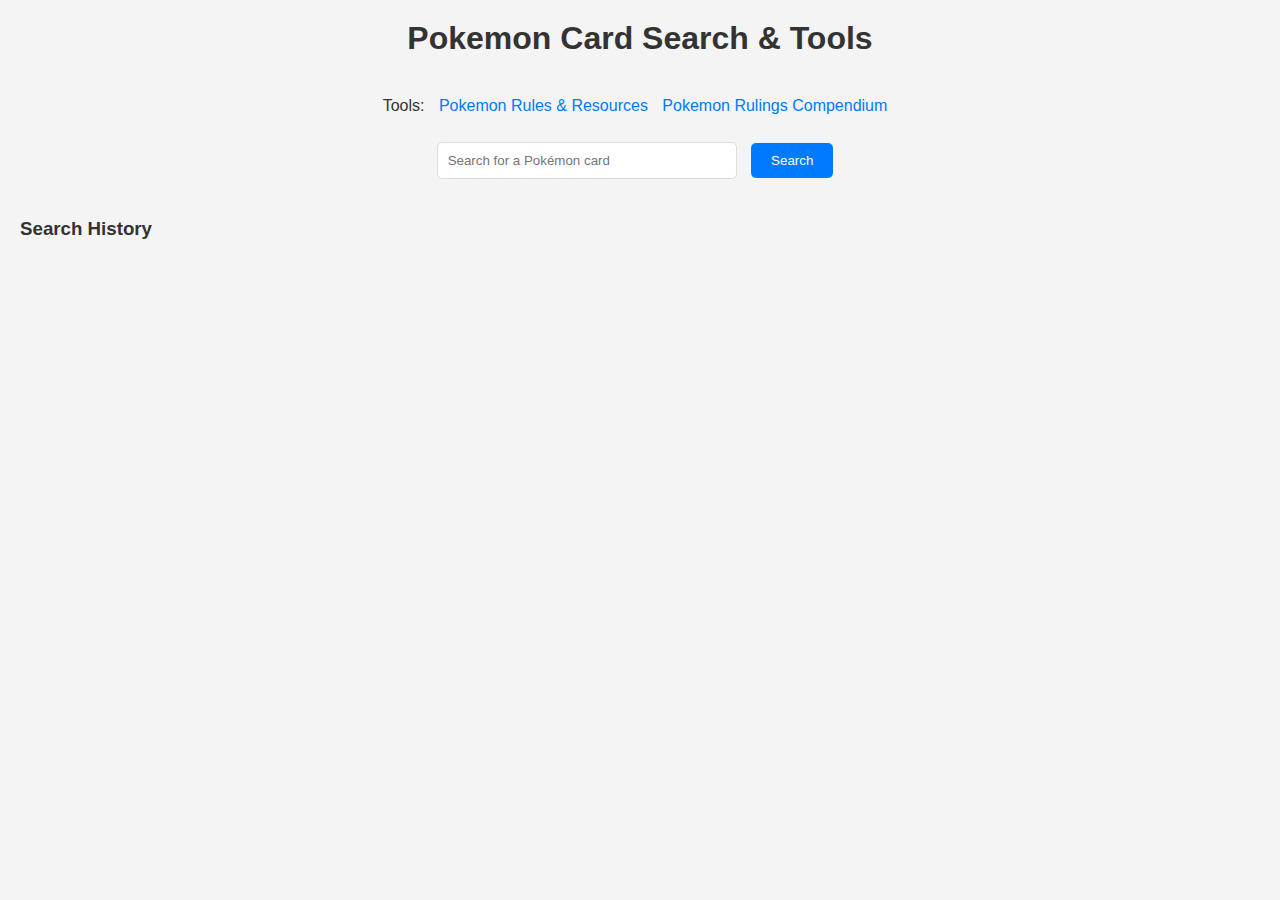
<file: index.html>
<!DOCTYPE html>
<html lang="en">
<head>
  <meta charset="UTF-8">
  <meta name="viewport" content="width=device-width, initial-scale=1.0">
  <title>Pokemon Card Search</title>
  <link rel="stylesheet" href="/styles/style.css">
</head>
<body>
  
  <header>
    <h1>Pokemon Card Search & Tools</h1>
    <nav>
      <ul>
        <li>Tools:</li>
        <li><a href="https://www.pokemon.com/us/play-pokemon/about/tournaments-rules-and-resources" target="_blank">Pokemon Rules & Resources</a></li>
        <li><a href="https://compendium.pokegym.net/" target="_blank">Pokemon Rulings Compendium</a></li>
      </ul>
    </nav>
    <br>
    <div>
      <input type="text" id="searchInput" placeholder="Search for a Pokémon card">
      <button id="searchButton">Search</button>
    </div>
  </header>

  <!-- Search History Section -->
  <section id="searchHistorySection">
    <h3>Search History</h3>
    <ul id="searchHistoryList" class="results list-view">
      <!-- Search history items will be dynamically appended here -->
    </ul>
  </section>

  <!-- Search Results Section -->
  <section id="resultsSection" class="results card-view">
    <!-- Search results will be dynamically appended here -->
  </section>

  <!-- Template for cards -->
  <template id="cardTemplate">
    <div class="card">
      <img class="card-image" src="" alt="Pokemon Card">
      <h3 class="card-name"></h3>
      <div class="card-set-info">
        <span class="set-name"></span> - <span class="set-number"></span>
      </div>
      <button class="view-detail-btn">View Details</button>
    </div>
  </template>

  <script src="/js/index.js"></script>
</body>
</html>
</file>
<file: styles/style.css>
/* Global Styles */
* {
  margin: 0;
  padding: 0;
  box-sizing: border-box;
}

body {
  font-family: Arial, sans-serif;
  background-color: #f4f4f4;
  color: #333;
  padding: 20px;
}

header {
  text-align: center;
  margin-bottom: 30px;
}

h1 {
  font-size: 2rem;
  margin-bottom: 10px;
}

button {
  padding: 10px 20px;
  margin: 10px;
  background-color: #007bff;
  color: white;
  border: none;
  border-radius: 5px;
  cursor: pointer;
}

button:hover {
  background-color: #0056b3;
}

input[type="text"] {
  padding: 10px;
  width: 100%;
  max-width: 300px;
  border-radius: 5px;
  border: 1px solid #ddd;
}

/* Search Results Section */
.results {
  display: flex;
  flex-wrap: wrap;
  gap: 20px;
  justify-content: center;
}

.results.card-view {
  display: grid;
  grid-template-columns: repeat(auto-fill, minmax(200px, 1fr));
  gap: 20px;
}

.results.list-view {
  display: block;
}

.card, .list-item {
  background-color: white;
  padding: 10px;
  border-radius: 10px;
  box-shadow: 0 4px 8px rgba(0, 0, 0, 0.1);
}

.card img, .list-item img {
  width: 100%;
  height: auto;
  border-radius: 10px;
}

.card h3, .list-item span {
  text-align: center;
  font-size: 1.2rem;
  margin-top: 10px;
}

.card a, .list-item a {
  display: block;
  text-align: center;
  margin-top: 10px;
  text-decoration: none;
  color: #007bff;
}

.card a:hover, .list-item a:hover {
  text-decoration: underline;
}

.thumbnail {
  width: 50px;
  height: 50px;
  object-fit: cover;
  margin-right: 10px;
}

.list-item {
  display: flex;
  align-items: center;
  margin-bottom: 15px;
}

/* Responsive Grid Layout for Search Results */
@media (max-width: 768px) {
  .results.card-view {
    grid-template-columns: repeat(2, 1fr); /* At least 2 rows of results */
  }

  /* Switch to list view if there are less than 2 items in a row */
  .results.card-view > .card {
    flex: 1 1 100%; /* Makes sure that it fills the container and appears as a list */
  }
}

@media (max-width: 480px) {
  .results.card-view {
    grid-template-columns: 1fr; /* Ensure only 1 item per row for very small screens */
  }

  .results.card-view > .card {
    flex: 1 1 100%; /* Makes sure each card is displayed as a block item */
  }

  .results.list-view {
    display: block; /* Force list view for small screens */
  }

  /* Reduce font sizes for better readability */
  .card h3, .list-item span {
    font-size: 1rem;
  }
}

/* Card Detail Page Styles */
#cardDetailSection {
  display: flex;
  flex-direction: row;
  justify-content: center;
  align-items: flex-start;
  gap: 30px;
  margin-top: 20px;
}

#cardImageContainer {
  width: 40%;
  max-width: 400px;
  height: auto;
  overflow: hidden;
}

#cardImage {
  width: 100%;
  height: auto;
  object-fit: contain;
  border-radius: 10px;
}

#cardInfo {
  width: 60%;
  background-color: white;
  padding: 20px;
  border-radius: 10px;
  box-shadow: 0 4px 8px rgba(0, 0, 0, 0.1);
}

table {
  width: 100%;
  margin-top: 20px;
  border-collapse: collapse;
}

table td {
  padding: 8px;
  border-bottom: 1px solid #ddd;
}

table td:first-child {
  font-weight: bold;
}

table tr:last-child td {
  border-bottom: none;
}

#cardName {
  text-align: center;
  font-size: 1.5rem;
  margin-bottom: 20px;
}

/* Styling for Energy Symbols */
.energy-icon {
  width: 20px;
  height: 20px;
  margin-right: 5px;
  vertical-align: middle;
}

.weakness-icon {
  width: 25px;
  height: 25px;
  margin-right: 5px;
  vertical-align: middle;
}

.retreat-icon {
  width: 30px;
  height: 30px;
  margin-right: 5px;
  vertical-align: middle;
}

.set-icon {
  width: 30px;
  height: 30px;
  margin-right: 5px;
  vertical-align: middle;
}

/* Link to go back to the search results */
a {
  display: block;
  text-align: center;
  margin-top: 30px;
  text-decoration: none;
  color: #007bff;
}

a:hover {
  text-decoration: underline;
}

#backToSearchBtn {
  display: flex; /* Ensures it can align itself */
  justify-content: center;
  align-items: center;
  margin: 20px auto; /* Centers the button horizontally */
  width: auto;
  text-align: center;
  padding: 10px 20px;
  background-color: #007bff;
  color: white;
  border: none;
  border-radius: 5px;
  cursor: pointer;
}

#backToSearchBtn:hover {
  background-color: #0056b3;
}

@media (max-width: 768px) {
  #cardDetailSection {
    flex-direction: column;
    align-items: center;
    gap: 20px;
  }

  #cardImageContainer,
  #cardInfo {
    width: 90%; /* Expand the width for better readability on smaller screens */
  }

  #cardImage {
    max-width: 300px;
  }

  table td {
    font-size: 0.9rem;
  }

  h1 {
    font-size: 1.8rem;
  }

  button {
    font-size: 0.9rem;
  }
}

@media (max-width: 480px) {
  body {
    padding: 10px;
  }

  h1 {
    font-size: 1.5rem;
  }

  button {
    padding: 8px 16px;
    font-size: 0.8rem;
  }

  table td {
    font-size: 0.8rem;
  }

  #cardImage {
    max-width: 200px;
  }
}

/* Styling for the Card Rules box */
.special-rules-box {
  padding: 20px;
  background-color: #f9f9f9; /* Light background color */
  border: 1px solid #ccc; /* Border for the box */
  border-radius: 10px; /* Rounded corners */
  margin-top: 20px;
  box-shadow: 0 4px 8px rgba(0, 0, 0, 0.1); /* Optional shadow for box */
}

.special-rules-box h3 {
  font-size: 1.2rem;
  margin-bottom: 10px;
  text-align: center;
}

.special-rules-box p {
  text-align: left; /* Align text to the left */
  font-size: 1rem;
}

.special-rules-box strong {
  font-weight: bold;
}
#cardPricingSection {
  margin-top: 20px;
  padding: 15px;
  background-color: #f9f9f9;
  border: 1px solid #ddd;
  border-radius: 10px;
  text-align: center;
}

#cardPricingSection h3 {
  font-size: 1.2rem;
  margin-bottom: 10px;
}

#marketPrice {
  font-size: 1rem;
  margin-bottom: 10px;
}

#tcgplayerLink {
  display: inline-block;
  margin-top: 10px;
  padding: 10px 15px;
  background-color: #007bff;
  color: white;
  text-decoration: none;
  border-radius: 5px;
}

#tcgplayerLink:hover {
  background-color: #0056b3;
}
nav ul {
  list-style-type: none; /* Remove bullet points */
  padding: 0; /* Remove padding */
}

nav li {
  display: inline-table; /* Display list items inline */
  margin-right: 10px; /* Optional: space between the links */
}

nav a {
  text-decoration: none; /* Remove underline from links */
}
</file>
